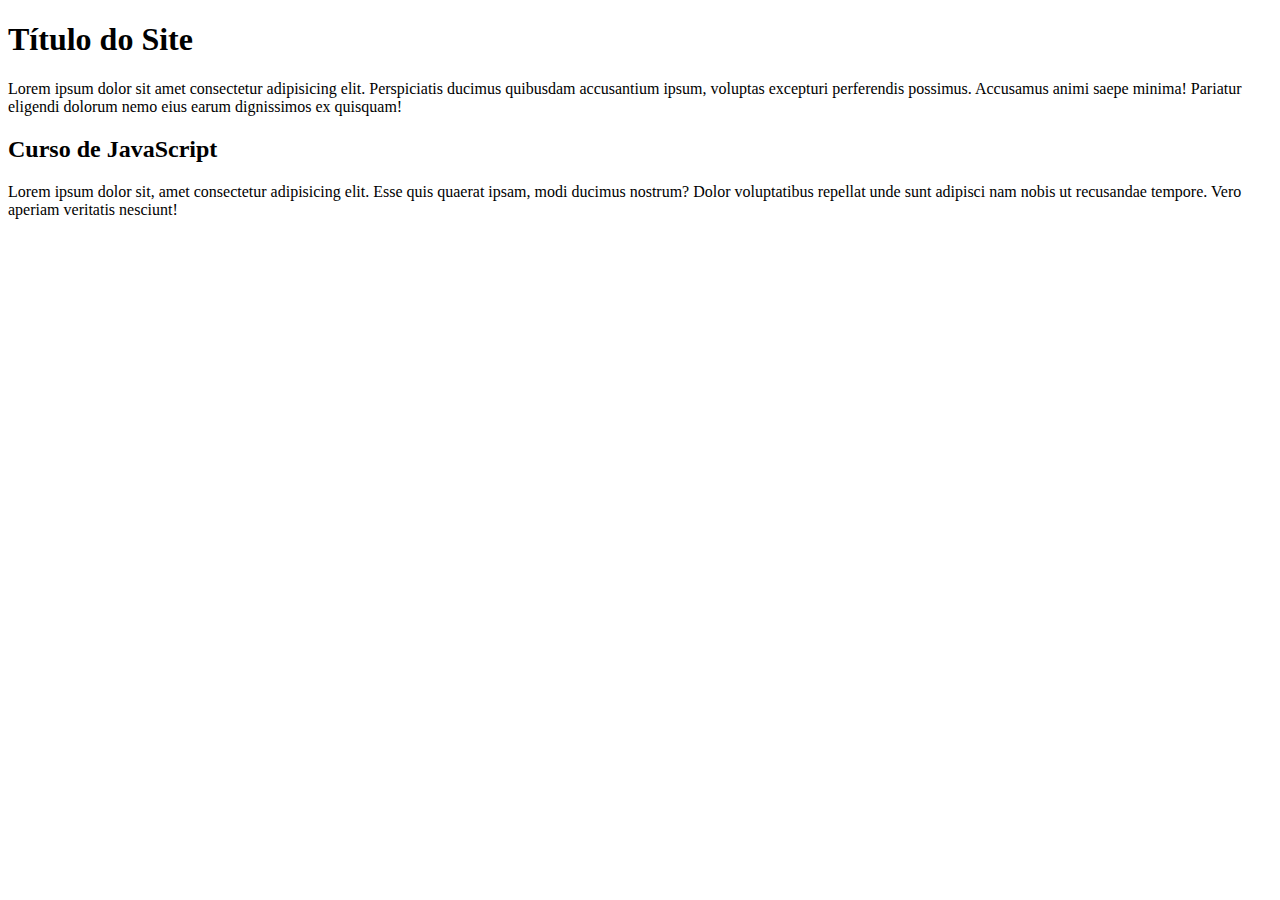
<file: index.html>
<!DOCTYPE html>
<html lang="pt-br">
<head>
    <meta charset="UTF-8">
    <meta name="viewport" content="width=device-width, initial-scale=1.0">
    <title></title>
</head>
<body>
    <main>
        <header>
            <h1>Título do Site</h1>
        </header>
        <article>
            <h2></h2>
            <p>Lorem ipsum dolor sit amet consectetur adipisicing elit. Perspiciatis ducimus quibusdam accusantium ipsum, voluptas excepturi perferendis possimus. Accusamus animi saepe minima! Pariatur eligendi dolorum nemo eius earum dignissimos ex quisquam!</p>
        </article>
        <article>
            <h2>Curso de JavaScript</h2>
            <p>Lorem ipsum dolor sit, amet consectetur adipisicing elit. Esse quis quaerat ipsam, modi ducimus nostrum? Dolor voluptatibus repellat unde sunt adipisci nam nobis ut recusandae tempore. Vero aperiam veritatis nesciunt!</p>
        </article>
    </main>
</body>
</html>
</file>
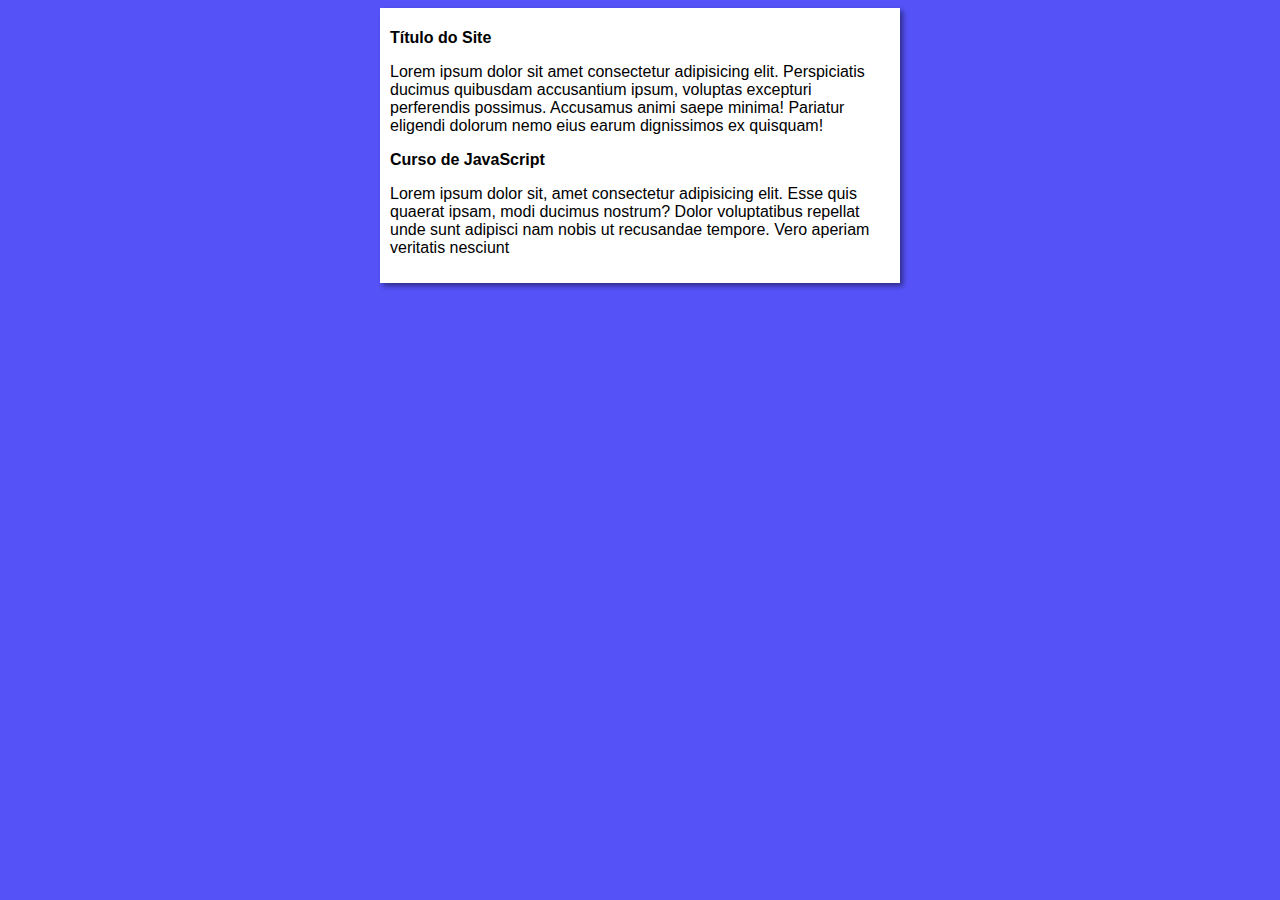
<file: index2.html>
<!DOCTYPE html>
<html lang="pt-br">
<head>
    <meta charset="UTF-8">
    <meta name="viewport" content="width=device-width, initial-scale=1.0">
    <title></title>
    <link rel="stylesheet" href="estilos/style.css">
</head>
<body>
    <main>
        <header>
            <h1>Título do Site</h1>
        </header>
        <article>
            <h2></h2>
            <p>Lorem ipsum dolor sit amet consectetur adipisicing elit. Perspiciatis ducimus quibusdam accusantium ipsum, voluptas excepturi perferendis possimus. Accusamus animi saepe minima! Pariatur eligendi dolorum nemo eius earum dignissimos ex quisquam!</p>
        </article>
        <article>
            <h2>Curso de JavaScript</h2>
            <p>Lorem ipsum dolor sit, amet consectetur adipisicing elit. Esse quis quaerat ipsam, modi ducimus nostrum? Dolor voluptatibus repellat unde sunt adipisci nam nobis ut recusandae tempore. Vero aperiam veritatis nesciunt</p>
        </article>
    </main>
</body>
</html>
</file>
<file: estilos/style.css>
* {
    font-family: Arial, Helvetica, sans-serif;
    font-size: 16px;
}


body{
    background-color: rgb(85, 82, 248);
}


main {

    background-color: white;
    width: 500px;
    margin: auto;
    padding: 10px;
    box-shadow: 3px 3px 5px rgba(0, 0, 0, 0.445);
}
</file>
